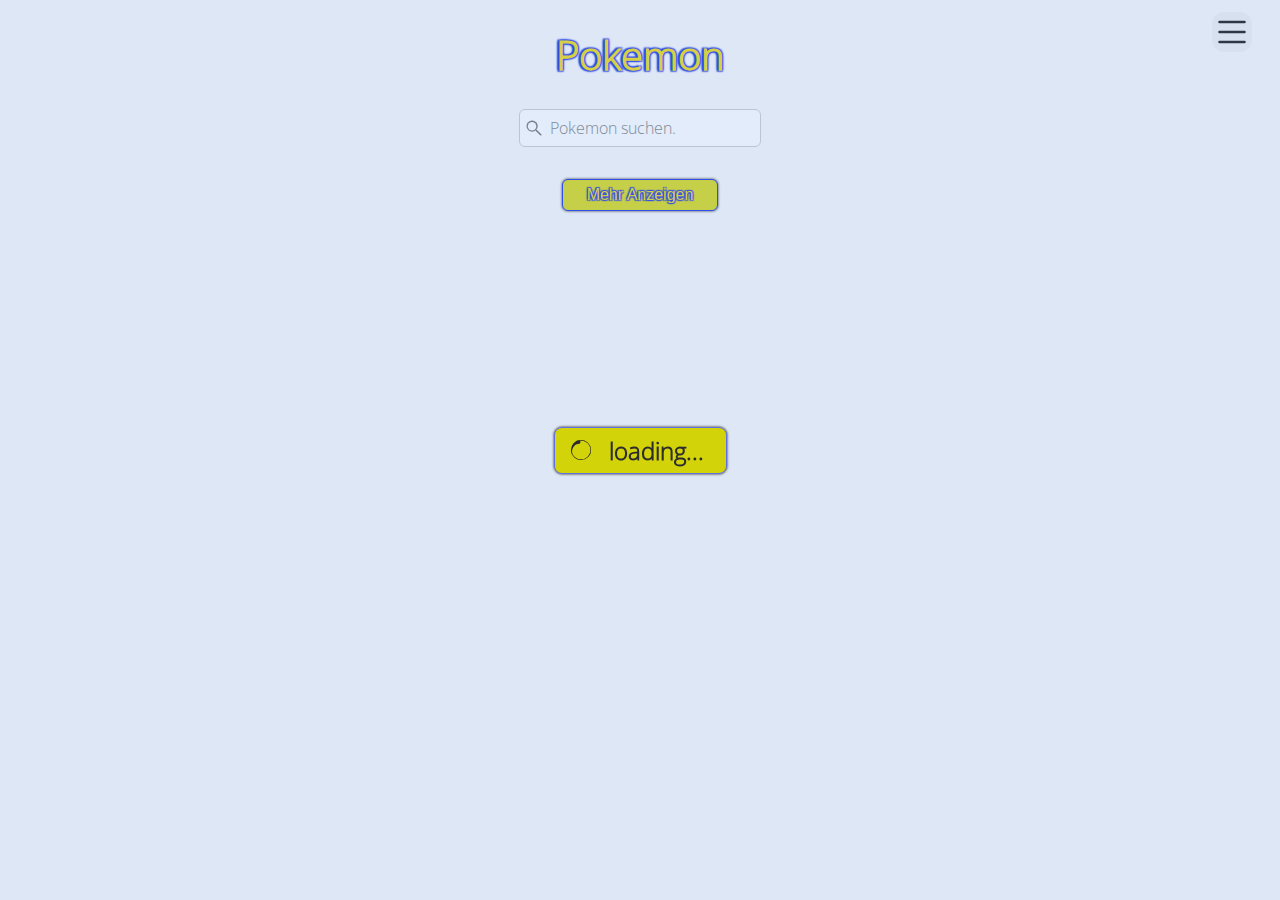
<file: index.html>
<!DOCTYPE html>
<html lang="de">

<head>
    <meta charset="UTF-8">
    <meta http-equiv="X-UA-Compatible" content="IE=edge">
    <meta name="viewport" content="width=device-width, initial-scale=1.0">
    <title>Document</title>
    <link rel="shortcut icon" href="./img/favicon.svg" type="image/x-icon">
    <link rel="stylesheet" href="./css/color.css">
    <link rel="stylesheet" href="./css/style.css">
    <script src="./js/script.js"></script>
    <script src="./js/navLowJump.js"></script>
    <script src="./js/search.js"></script>
    <script src="./js/pokeArray.js"></script>
    <script src="./js/templates.js"></script>
</head>

<body onload="renderPokeDeck(); includeHTML()" id="body">

    <div class="loading" id="loading">
        <div class="loadingBox">
            <img src="./img/loading.svg">
            <h6>loading...</h6>
        </div>
    </div>
    <!-- navigation navBar -->

    <div class="navBar">
        <img class="navBarImg" id="barImg" onclick="navBar()" src="./img/Menu.svg">
        <div class="menu d-none" id="menu">
            <button class="lawButton" id="law_0" onclick="imprint()">Impressum</button>
            <button class="lawButton" id="law_1" onclick="privacy()">Datenschutz</button>
            <button class="lawButton" id="law_2" onclick="copyright()">Copyright</button>
        </div>
        <div class="backNavBar d-none" id="backNavBar" onclick="backNavBar()"></div>
        <div class="back d-none" id="back" onclick="back()"><img class="backImg" src="./img/close.svg"></div>
    </div>

    <!-- page Laws -->

    <div class="pageLaws d-none" id="pageLaws">
        <div class="law d-none" id="imprint">
            <div class="lowContent" w3-include-html="./templates/imprint.html"></div>
        </div>
        <div class="law d-none" id="privacy">
            <div class="lowContent" w3-include-html="./templates/privacy.html"></div>
        </div>
        <div class="law d-none" id="copyright">
            <div class="lowContent" w3-include-html="./templates/copyright.html"></div>
        </div>
    </div>

    <!-- jump window top -->

    <div class="arrowUp" id="arrowUp">
        <a onclick="arrowUp()" href="#"><img src="./img/arrowUp.svg" alt="arrowUp"></a>
    </div>

    <!-- header -->

    <header>
        <h1>Pokemon</h1>
        <div class="searchContainer">
            <img src="./img/search.svg">
            <input type="text" class="searchPoke" id="searchPoke" onkeyup="searchPoke()" placeholder="Pokemon suchen.">
            <div class="outputSearchPoke" id="outputSearchPoke"></div>
        </div>
    </header>

    <!-- Poke Deck -->

    <div class="card d-none" id="card"> </div>
    <div class="cardDeck" id="cardDeck"></div>
    <div class="buttonContainer">
        <button onclick="morePokeCards()">Mehr Anzeigen</button>
    </div>

</body>

</html>
</file>
<file: css/color.css>
/* color background */
.green {
    background-color: #d2ffd2;
}

.red {
    background-color: #ffd1d1;
}

.blue {
    background-color: #d4d1ff;
}

.white {
    background-color: #f1f1f1;
}

.yellow {
    background-color: #ffffc7;
}

.brown {
    background-color: #eed0a0;
}

.purple {
    background-color: #ffc7ff;
}

.pink {
    background-color: #ffdae0;
}

.gray {
    background-color: #cbcbcb;
}

.black {
    background-color: #b4b4b4;
}

.ghost {
    background-color: #bbbbbb;
}

/* color TextTitle */
.color_green {
    color: #3c893f;
}

.color_red {
    color: #e42525;
}

.color_blue {
    color: #41419f;
}

.color_white {
    color: rgb(87, 135, 138);
}

.color_yellow {
    color: rgb(151, 151, 36)
}

.color_purple {
    color: #932b93;
}

.color_brown {
    color: #754837;
}

.color_purple {
    color: purple;
}

.color_pink {
    color: rgb(170, 85, 99);
}

.color_gray {
    color: rgb(63, 63, 63);
}

/* color Icons */
.flying {
    background-color: #89aae3;
}

.poison {
    background-color: #b567ce;
}

.bug {
    background-color: #83c300;
}

.fire {
    background-color: #f08030;
}

.ice {
    background-color: #74cebf;
}

.ground {
    background-color: #e87236;
}

.rock {
    background-color: #c6b78a;
}

.water {
    background-color: #3692dc;
}

.grass {
    background-color: #4cc834;
}

.electric {
    background-color: #fbd100;
}

.psychic {
    background-color: #f87176;
}

.dark {
    background-color: #5a5466;
}

.fighting {
    background-color: #cd4169;
}

.normal {
    background-color: #919aa2;
}

.fairy {
    background-color: #eb8fe5;
}

.steel {
    background-color: #5a8ea1;
}

.dragon {
    background-color: #096dc3;
}
</file>
<file: css/style.css>
html {
    scroll-behavior: smooth;
}

body {
    margin: 0px;
    font-family: 'Open Sans';
    /* height: 100vh; */
    background-color: #f9f9f9;
}

@font-face {
    font-family: 'Open Sans';
    src:
        url(../fonts/open-sans/open-sans-v29-latin-300.woff2),
        url(../fonts/open-sans/open-sans-v29-latin-700.woff2),
        url(../fonts/open-sans/open-sans-v29-latin-regular.woff2);
    font-display: fallback;
}

header h1 {
    font-size: 40px;
    color: rgb(240 216 2);
    text-shadow: 1.4px 1.4px 1.4px rgb(8 36 228),
        1.4px -1.4px 1.4px rgb(8 36 228),
        -1.4px 1.4px 1.4px rgb(8 36 228),
        -1.4px -1.4px 1.4px rgb(8 36 228)
}

h4 {
    font-size: 16px;
    font-weight: 600;
    margin: 6px;
    color: #4b4b4b;
}

h3 {
    font-size: 18px;
}

h5 {
    font-size: 16px;
    font-weight: 300;
    margin: 6px;
    text-align: right;
    color: #1f1f1f;
}

span {
    font-size: 14;
    font-weight: 300;
    color: rgb(48, 48, 48);
}

/* loadig */
.loading {
    z-index: 5;
    background-color: rgba(155, 188, 237, 0.285);
    position: fixed;
    top: 0px;
    left: 0px;
    right: 0px;
    bottom: 0px;
    display: flex;
    justify-content: center;
    align-items: center;
}

.loadingBox {
    display: flex;
    justify-content: center;
    align-items: center;
    background-color: #d3d309;
    padding: 0px 16px;
    color: #2d2d2d;
    border-radius: 8px;
    border: 1px solid rgb(95 112 226);
    box-shadow: 0px 0px 2px 1px #888888;
}

.loadingBox img {
    width: 20px;
    height: 20px;
    margin-right: 12px;
}

.loading h6 {
    font-size: 24px;
    margin: 6px;
}

/* header */
header {
    display: flex;
    flex-direction: column;
    align-items: center;
}

/* card deck */
.cardDeck {
    display: flex;
    flex-wrap: wrap;
    justify-content: space-evenly;
    align-content: space-evenly;
}

.pokeContainerDeck {
    margin: 6px;
    width: 240px;
    height: 152px;
    border-radius: 16px;
    cursor: pointer;
    display: flex;
    flex-direction: column;
    justify-content: space-between;
    align-items: center;
    transition: all 125ms linear;
    box-shadow: 0px 0px 2px 1px #888888;
}

.pokeContainerDeck:hover {
    transform: scale(1.05);
    transition: all 125ms linear;
    box-shadow: 0px 0px 2.2px 1.6px #888888;
}

.pokeHeadDeck {
    display: flex;
    justify-content: space-between;
    align-items: center;
    width: 100%;
}

.pokeTitleDeck {
    margin-top: 6px;
    margin-left: 12px;
}

.pokeIdDeck {
    font-size: 30px;
    margin-top: 0px;
    margin-right: 12px;
    opacity: 0.3;
}

.pokeImgContainer {
    display: flex;
    justify-content: space-between;
    width: 100%;
}

.typeMainDeck {
    display: flex;
    margin-left: 16px;
    align-items: end;
    margin-bottom: 6px;
}

.typeMainDeck div:first-child {
    margin-right: 6px;
}

.pokeImgDeck {
    width: 70px;
    height: 70px;
    margin-right: 6px;
    margin-bottom: 6px;
    transition: all 125ms linear;
}

.pokeContainerDeck:hover .pokeImgDeck {
    transform: scale(1.4);
    transition: all 125ms linear;
}

.pokeImgDeck:hover {
    animation-name: pokeOut;
    animation-duration: 0.4s;
    animation-iteration-count: inherit;
}

/* poke card */

.pokeContainer {
    margin: 6px;
    width: 240px;
    height: 100%;
    border-radius: 16px;
    cursor: pointer;
}

.description {
    display: flex;
    flex-direction: column;
    height: 100%;
}

.pokeHeader {
    display: flex;
    flex-direction: column;
    align-items: center;
}

.pokeHead {
    display: flex;
    justify-content: space-between;
    width: 100%;
}

.pokeTitle {
    background-color: #ffffff7a;
    border-radius: 6px;
    padding: 6px;
}

.pokeID {
    font-size: 43px;
    margin-right: 12px;
    opacity: 0.4;
}

.pokeImg {
    width: 120px;
    height: 120px;
    margin-bottom: 6px;
    transition: all 125ms linear;
    cursor: pointer;
}

.pokeImg:hover {
    transform: scale(1.36);
    transition: all 125ms linear;
}

/* ---------------------- */

.descriptionPoke {
    display: flex;
    flex-direction: column;
    align-items: center;
    background-color: #ffffff7a;
    border-radius: 6px;
    padding: 6px;
    margin-bottom: 6px;
}

.descriptionPoke span {
    color: rgb(54, 54, 54);
}

.descriptionPoke p {
    text-align: center;
    font-size: 14px;
    color: rgb(54, 54, 54);
}

/* ---------------------- */
.capabilities {
    display: none;
    flex-direction: column;
    height: 100%;
}

.pokeType {
    display: flex;
    flex-direction: column;
    align-items: center;
    background-color: #ffffff7a;
    border-radius: 6px;
    padding: 6px;
    margin-bottom: 6px;
    height: 100%;
}

.typeMain {
    display: flex;
    justify-content: space-evenly;
    width: 100%;
    color: white;
    font-weight: 600;
}

.typeMain div {
    display: flex;
    border-radius: 6px;
    padding: 6px;
}

.typeMain img {
    margin-right: 16px;
}

/* ---------------------- */

.baseStatsPoke {
    display: none;
    flex-direction: column;
    justify-content: space-evenly;
    background-color: #ffffff7a;
    border-radius: 6px;
    padding: 6px;
    margin-bottom: 6px;
    height: 100%;
}

.statsContainer {
    display: flex;
    align-items: center;
    width: 100%;
}

.statsContainer h5 {
    width: 40px;
}

.statsContainer h4 {
    width: 90px;
    color: #1f1f1f;
    font-weight: 500;
}

.progressContainer {
    background-color: #eae9e9;
    width: 100%;
    border-radius: 8px;
    border: 1px solid #848484;
    display: flex;
    align-items: center;
    padding: 1px;
}

.progressIndicator {
    height: 12px;
    border-radius: 8px;
    border: 1px solid #848484;
}

/* ---------------------- */

.developments {
    display: none;
    flex-direction: column;
    height: 100%;
}

.pokeDevelopments {
    display: flex;
    flex-direction: column;
    justify-content: space-evenly;
    align-items: center;
    background-color: #ffffff7a;
    border-radius: 6px;
    padding: 6px;
    margin-bottom: 6px;
    height: 100%;
}

.developmentsImg {
    display: flex;
    justify-content: space-evenly;
    width: 100%;
    flex-wrap: wrap;
}

.pokoChain {
    display: flex;
    flex-direction: column;
    align-items: center;
    background-color: #00000012;
    border-radius: 6px;
    margin: 6px 6px;
    padding: 3px 12px;
    transition: all 125ms linear;
    cursor: pointer;
}

.pokoChain:hover {
    transform: scale(1.1);
    transition: all 125ms linear;
    box-shadow: 0px 0px 2.2px 1.6px #888888;
}

.pokoChain img {
    width: 60px;
    height: 60px;
    margin-top: 6px;
    transition: all 125ms linear;
}

.pokoChain:hover img {
    transform: scale(1.4);
    transition: all 125ms linear;
}

/* ---------------------- */

.pokeBreeding {
    display: flex;
    flex-direction: column;
    justify-content: center;
    align-items: center;
    background-color: #ffffff7a;
    border-radius: 6px;
    padding: 6px;
    margin-bottom: 6px;
}

.breedingContainer {
    display: flex;
    justify-content: space-between;
    width: 100%;
}

.breedingMain {
    display: flex;
    flex-direction: column;
}

.hatchTimeMain {
    display: flex;
    flex-direction: column;
}

/* ---------------------- */
.pokeStrength,
.pokeWeakness {
    display: flex;
    flex-direction: column;
    justify-content: center;
    align-items: center;
    background-color: #ffffff7a;
    border-radius: 6px;
    padding: 6px;
    margin-bottom: 6px;
    height: 100%;
}

.damageContainer {
    display: flex;
    justify-content: center;
    flex-wrap: wrap;
}

.damageBox {
    display: flex;
    align-items: center;
    justify-content: center;
    font-weight: 900px;
    border-radius: 6px;
    margin: 3px 6px;
    padding: 0px 6px;
}

.damageBox h5 {
    color: white;
    font-weight: 600;
}

/* ---------------------- */

.pokeBodyMass {
    display: flex;
    justify-content: space-between;
    background-color: #ffffff7a;
    border-radius: 6px;
    padding: 6px;
    margin-bottom: 6px;
}

h2,
h3 {
    margin: 0px;
}

.typeImg {
    width: 24px;
    height: 24px;
}

.card {
    position: fixed;
    top: 0;
    left: 0;
    right: 0;
    bottom: 0;
    display: flex;
    justify-content: center;
    align-items: center;
    background-color: rgb(172 179 221 / 65%);
    padding-top: 10px;
    padding-bottom: 10px;
}

.pokeCardContainer {
    z-index: 1;
    max-width: 460px;
    max-height: 470px;
    width: 100%;
    height: 100%;
    border-radius: 16px;
    padding: 6px;
    display: flex;
    flex-direction: column;
    justify-content: space-between;
}

.headerNavitagion {
    position: sticky;
    top: 0px;
    display: flex;
    margin-bottom: 8px;
}

.first,
.second,
.third,
.fourth {
    height: 16px;
    width: 25%;
    cursor: pointer;
    padding: 6px;
    transition: all 125ms linear;
    margin-bottom: 8px;
    background-color: #ffffff7a;
    border-radius: 0px 0px 6px 6px;
}

.first {
    border-top-left-radius: 12px;
}

.fourth {
    border-top-right-radius: 12px;
}

.first:hover,
.second:hover,
.third:hover,
.fourth:hover {
    height: 24px;
    background-color: #ffffffd3;
    transition: all 125ms linear;
    margin-bottom: 0px;
}

.box {
    position: absolute;
    width: 600px;
    height: 434px;
}

.arrowleft,
.arrowRight {
    position: absolute;
    width: 50px;
    height: 50px;
    top: 50%;
    opacity: 1;
}

.arrowleft img,
.arrowRight img {
    width: 50px;
    height: 50px;
    opacity: 1;
    background-color: #d1d1d1;
    border-radius: 50px;
}

.arrowleft img:hover,
.arrowRight img:hover {
    border-radius: 50px;
    background-color: #ededed;
}

.arrowleft {
    left: 0px;
}

.arrowRight {
    transform: scale(-1);
    right: 0px;
}

.closeCardofPoke {
    position: absolute;
    width: 50px;
    height: 50px;
    top: calc(50% - 66px);
    right: 0px;
    opacity: 1;
    cursor: pointer;
    background-color: #d1d1d1;
    border-radius: 50px;
}

.closeCardofPoke:hover {
    background-color: #ededed;
}

.cardOverflow {
    overflow-y: auto;
}

.cardOverflow::-webkit-scrollbar {
    display: none;
}

.overflow {
    overflow: hidden;
}

.d-none {
    display: none;
}

/* search Poke */
.searchContainer {
    position: relative;
    display: flex;
    align-items: center;
    border: 1px solid #c7c7c7;
    border-radius: 6px;
    padding: 6px;
    margin-bottom: 16px;
    background-color: white;
}

.searchContainer img {
    width: 16px;
    height: 16px;
    margin-right: 6px;
}

.searchPoke {
    font-size: 16px;
    font-family: 'Open Sans';
    font-weight: 300;
    border: none;
    outline: none;
}

.outputSearchPoke {
    z-index: 1;
    position: absolute;
    top: 37px;
    left: 0px;
    right: 0px;
}

.pokeImgSearch {
    width: 30px;
    height: 30px;
}

.outputSearchPoke ul {
    display: flex;
    justify-content: space-between;
    padding: 6px;
    margin: 0px;
    align-items: center;
    background-color: #eef2fc;
    cursor: pointer;
}

.outputSearchPoke ul:last-child {
    border-radius: 0px 0px 12px 12px;
}

.outputSearchPoke ul:hover {
    background-color: #cddbff;
}

.outputSearchPoke ul a {
    text-decoration: none;
}

/* navigation bar */
.navBar {
    z-index: 3;
    position: fixed;
    top: 12px;
    right: 16px;
    margin-right: 12px;
    width: 40px;
    display: flex;
    flex-direction: column;
    justify-content: flex-end;
    align-items: flex-end;
    background-color: #eeeeee;
    border-radius: 12px;
}

.navBar:hover {
    background-color: #dfdfdf;
}

.navBar img {
    width: 40px;
    height: 40px;
    cursor: pointer;
}

.barImg {
    background-color: #e5e5e5;
    border-radius: 12px 0px 0px 0px;
    transition: all 125ms linear;
}

.barImg:hover {
    background-color: #d3d3d3;
    transition: all 125ms linear;
}

.menu {
    position: sticky;
    top: 0px;
    display: flex;
    flex-direction: column;
    align-items: flex-end;
}

.backNavBar {
    position: fixed;
    width: 40px;
    height: 40px;
    background-color: rgba(255, 255, 255, 0);
    top: 12px;
    right: 28px;
    cursor: pointer;
}

.back {
    position: fixed;
    width: 40px;
    height: 40px;
    top: 12px;
    right: 90px;
    cursor: pointer;
}

.backImg {
    width: 40px;
    height: 40px;
    background-color: rgb(214 214 214 / 24%);
    border-radius: 50%;
}

/* button laws */

.lawButton {
    border: none;
    width: 160px;
    height: 50px;
    background-color: #eeeeee;
    border: 1px solid #c7c7c7;
    color: #5e5e5e;
    font-size: 14px;
    cursor: pointer;
    transition: all 125ms linear;
}

.lawButton:first-child {
    border-radius: 12px 0px 0px 0px;
}

.lawButton:last-child {
    border-radius: 0px 0px 0px 12px;
}

.lawButton:hover {
    background: none;
    background-color: #dfdfdf;
    transition: all 125ms linear;
}

/* page Laws */

.pageLaws {
    z-index: 2;
    position: absolute;
    top: 0;
    background-color: rgba(255, 255, 255, 0);
    width: 100%;
    height: 100vh;
}

.pageLaws h1 {
    font-size: 20px;
    color: #2e2e2e;
    font-weight: 600;
}

.pageLaws h2 {
    font-size: 18px;
    color: #2e2e2e;
    font-weight: 400;
}

.pageLaws h3 {
    font-size: 16px;
    color: #2e2e2e;
    font-weight: 400;
}

.law {
    background-color: white;
    overflow-y: scroll;
    height: 100vh;
}

.lowContent {
    margin: 16px;
}

.law p {
    font-size: 12px;
    color: #626262;
}

.law li {
    color: #4b4b4b;
    font-size: 14px;
}

.copyBox {
    margin-top: 16px;
}

.copyBox b {
    font-weight: 600;
}

.copyBox a {
    text-decoration: none;
}

/* jumpt window top */

.arrowUp {
    z-index: 1;
    position: fixed;
    bottom: 16px;
    display: none;
    margin-right: 16px;
    right: 16px;
}

.arrowUp img {
    width: 40px;
    height: 40px;
    border-radius: 50px;
    background-color: #eeeeee;
}

.arrowUp img:hover {
    background-color: #cfcfcf;
}

/* button */
.buttonContainer {
    display: flex;
    justify-content: center;
    margin-top: 16px;
    padding-bottom: 16px;
}

.buttonContainer button {
    border: 1px solid rgb(111, 111, 111);
    border-radius: 6px;
    padding: 6px 24px;
    box-shadow: 0px 0px 2px 1px #888888;
    color: rgb(240 216 2);
    font-size: 16px;
    background-color: #d7d706;
    text-shadow: 1px 1px 1px rgb(8 36 228), 1px -1px 1px rgb(8 36 228), -1px 1px 1px rgb(8 36 228), -1px -1px 1px rgb(8 36 228);
    border: 1px solid rgb(8 36 228);
    border-radius: 6px;
    padding: 6px 24px;
    transition: all 125ms linear;
}

button:hover {
    transition: all 125ms linear;
    background-color: #d3d309;
    box-shadow: 0px 0px 2.2px 1.6px #888888;
}

/* extras */

.d-none {
    display: none;
}

@media (max-width: 620px) {
    .box {
        width: 460px;
    }

    .arrowleft,
    .arrowRight {
        z-index: 2;
        margin: 6px;
    }

    .arrowleft img,
    .arrowRight img {
        background-color: rgba(255, 255, 255, 0);
        opacity: 0.24;
    }

    .closeCardofPoke {
        z-index: 2;
        margin: 6px;
        background-color: rgba(255, 255, 255, 0);
        opacity: 0.24;
    }

    .arrowleft img:hover,
    .arrowRight img:hover,
    .closeCardofPoke:hover {
        background-color: rgba(255, 255, 255, 0.281);
        opacity: 0.9;
    }
}

@media (max-width: 480px) {
    .pokeCardContainer {
        max-height: 100vh;
        margin: 3px;
        top: 0px;
        bottom: 0px;
    }

    .box {
        width: 100%;
    }

    .headerNavitagion {
        flex-direction: column;
    }

    .first,
    .second,
    .third,
    .fourth {
        margin-bottom: 0px;
        width: 50%;
    }

    .fourth {
        border-top-right-radius: 0px;
        border-bottom-right-radius: 12px;
    }

    .first:hover,
    .second:hover,
    .third:hover,
    .fourth:hover {
        margin-left: 24px;
        height: 16px;
        background-color: #ffffffd3;
        transition: all 125ms linear;
    }

    .pokeImg {
        margin-top: 16px;
        margin-bottom: 12px;
    }
}
</file>
